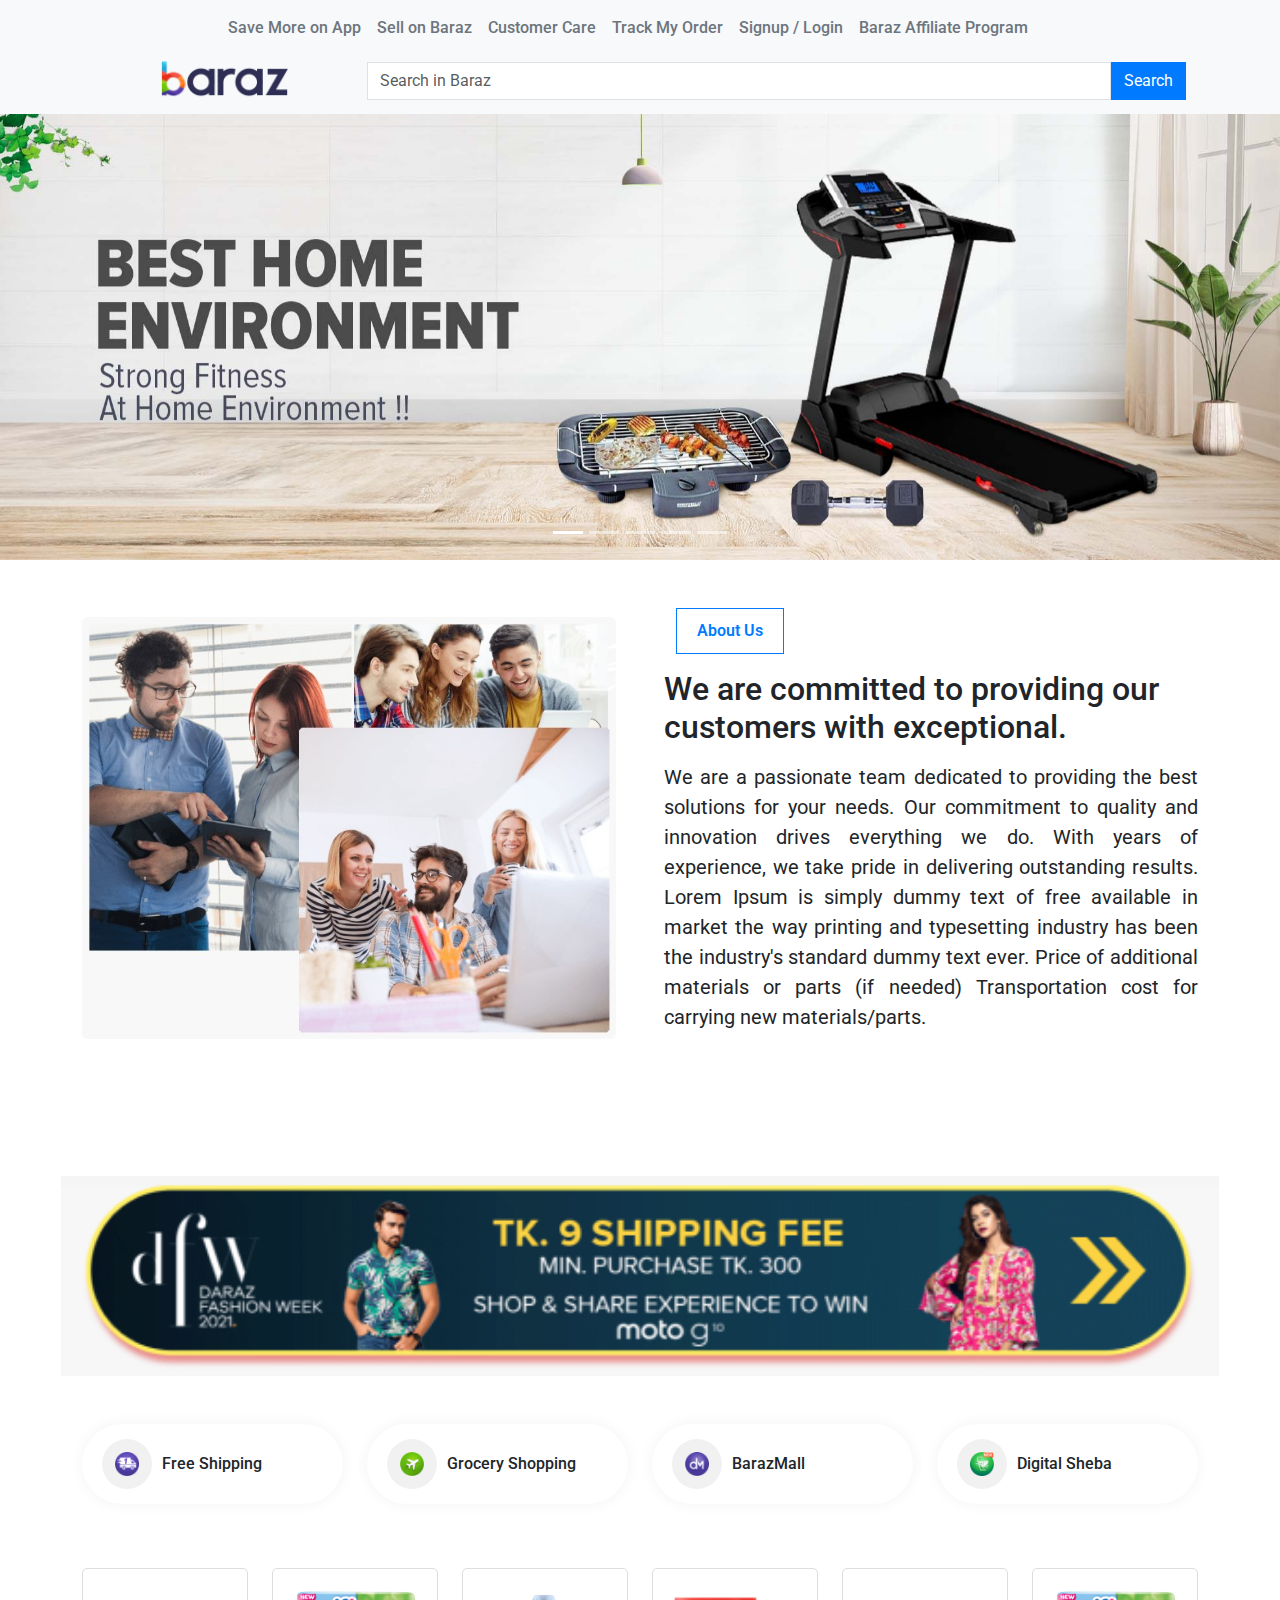
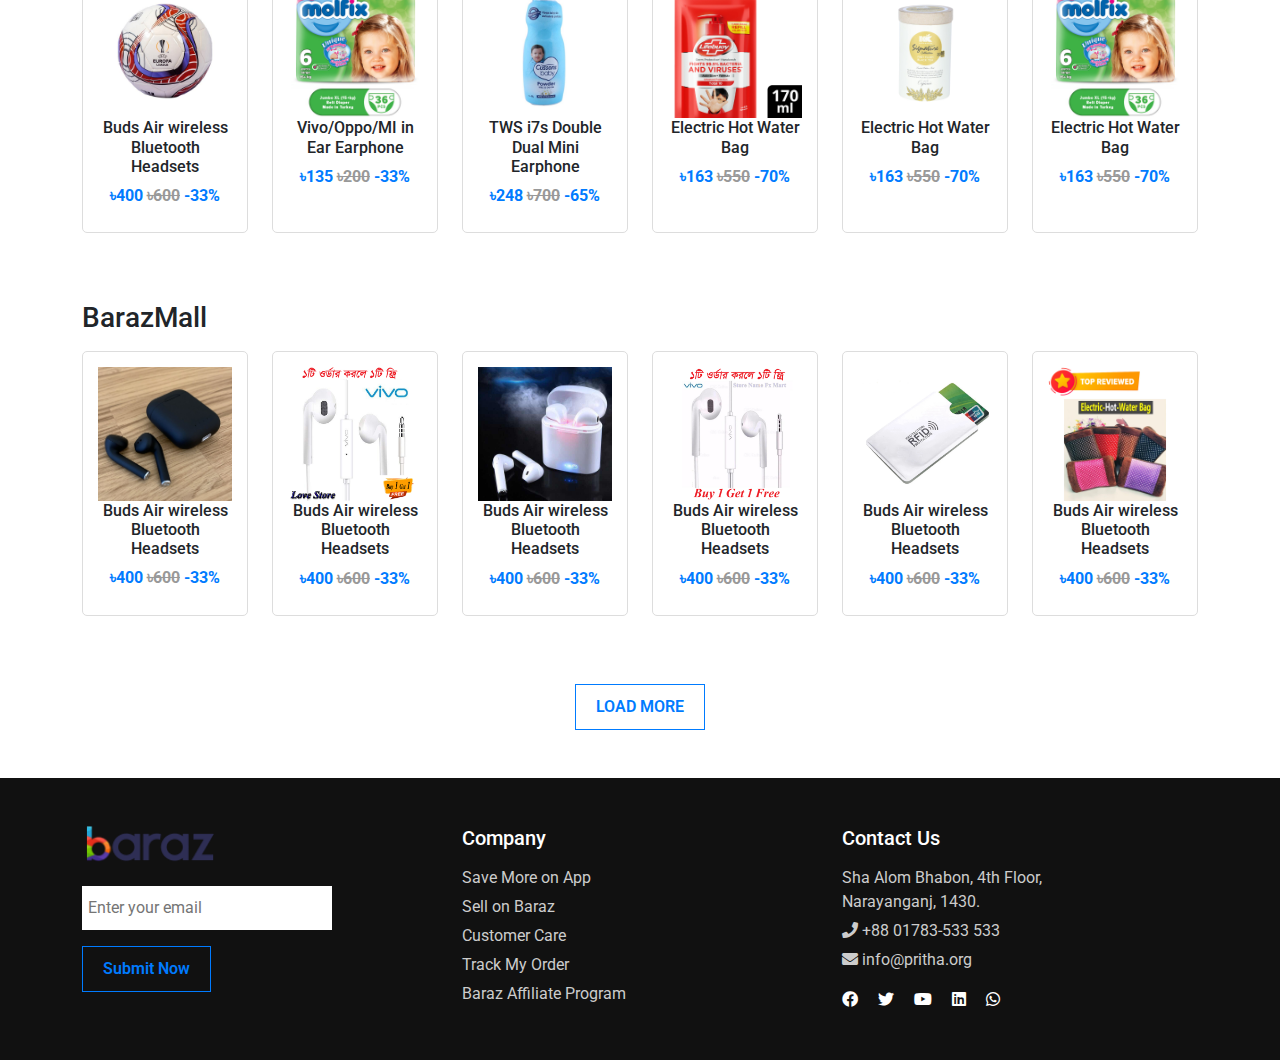
<file: Assignment-2-(Bootstrap)/index.html>
<!DOCTYPE html>
<html lang="en">
  <head>
    <meta charset="UTF-8" />
    <meta name="viewport" content="width=device-width, initial-scale=1.0" />
    <title>Baraz Header with Responsive Navbar</title>
    <!-- Bootstrap CSS -->
    <link
      href="https://cdn.jsdelivr.net/npm/bootstrap@5.3.0-alpha1/dist/css/bootstrap.min.css"
      rel="stylesheet"
    />
    <!-- Favicon -->
    <link rel="shortcut icon" href="img/favicon.ico" type="image/x-icon" />
    <!-- Font Family -->
    <link rel="preconnect" href="https://fonts.googleapis.com" />
    <link rel="preconnect" href="https://fonts.gstatic.com" crossorigin />
    <link
      href="https://fonts.googleapis.com/css2?family=Roboto:ital,wght@0,100;0,300;0,400;0,500;0,700;0,900;1,100;1,300;1,400;1,500;1,700;1,900&display=swap"
      rel="stylesheet"
    />
    <!-- Font Awesome CDN Icon -->
    <link
      rel="stylesheet"
      href="https://cdnjs.cloudflare.com/ajax/libs/font-awesome/5.15.4/css/all.min.css"
    />

    <!-- Input CSS -->
    <link rel="stylesheet" href="style.css" />
  </head>
  <body>
    <!-- Header Start -->
    <nav class="navbar navbar-light navbar-custom shadow-sm">
      <div class="container px-4">
        <!-- First Row: Hamburger Menu and Links -->
        <div class="row w-100 align-items-center">
          <div
            class="col-md-12 d-flex justify-content-between align-items-center"
          >
            <!-- Hamburger Button for Small Screens -->
            <button
              class="navbar-toggler d-md-none"
              type="button"
              data-bs-toggle="collapse"
              data-bs-target="#navbarNav"
              aria-controls="navbarNav"
              aria-expanded="false"
              aria-label="Toggle navigation"
            >
              <span class="navbar-toggler-icon"></span>
            </button>

            <!-- Navbar Links -->
            <div
              class="collapse navbar-collapse justify-content-center d-md-flex"
              id="navbarNav"
            >
              <ul class="navbar-nav flex-column flex-md-row">
                <li class="nav-item mx-2">
                  <a class="nav-link" href="#">Save More on App</a>
                </li>
                <li class="nav-item mx-2">
                  <a class="nav-link" href="#">Sell on Baraz</a>
                </li>
                <li class="nav-item mx-2">
                  <a class="nav-link" href="#">Customer Care</a>
                </li>
                <li class="nav-item mx-2">
                  <a class="nav-link" href="#">Track My Order</a>
                </li>
                <li class="nav-item mx-2">
                  <a class="nav-link" href="#">Signup / Login</a>
                </li>
                <li class="nav-item mx-2">
                  <a class="nav-link" href="#">Baraz Affiliate Program</a>
                </li>
              </ul>
            </div>
          </div>
        </div>

        <!-- Second Row: Logo and Search Bar -->
        <div
          class="d-flex justify-content-center w-100 mt-2 align-items-center"
        >
          <div class="col-3 d-flex justify-content-center">
            <!-- Logo -->
            <a class="navbar-brand" href="#">
              <img src="img/logo.png" alt="Baraz Logo" class="logo" />
            </a>
          </div>
          <div class="col-9">
            <!-- Search Bar -->
            <form class="d-flex">
              <input
                class="form-control search-input"
                type="search"
                placeholder="Search in Baraz"
                aria-label="Search"
              />
              <button class="btn search-button" type="submit">Search</button>
            </form>
          </div>
        </div>
        <!-- ------------ -->
      </div>
    </nav>
    <!-- Slider Section Start -->
    <div
      id="carouselExampleIndicators"
      class="carousel slide"
      data-bs-ride="carousel"
    >
      <div class="carousel-indicators">
        <button
          type="button"
          data-bs-target="#carouselExampleIndicators"
          data-bs-slide-to="0"
          class="active"
          aria-current="true"
          aria-label="Slide 1"
        ></button>
        <button
          type="button"
          data-bs-target="#carouselExampleIndicators"
          data-bs-slide-to="1"
          aria-label="Slide 2"
        ></button>
        <button
          type="button"
          data-bs-target="#carouselExampleIndicators"
          data-bs-slide-to="2"
          aria-label="Slide 3"
        ></button>
        <button
          type="button"
          data-bs-target="#carouselExampleIndicators"
          data-bs-slide-to="3"
          aria-label="Slide 4"
        ></button>
        <button
          type="button"
          data-bs-target="#carouselExampleIndicators"
          data-bs-slide-to="4"
          aria-label="Slide 5"
        ></button>
      </div>
      <div class="carousel-inner">
        <div class="carousel-item active">
          <img src="img/slider1.jpg" class="d-block w-100" alt="..." />
        </div>
        <div class="carousel-item">
          <img src="img/slider2.jpg" class="d-block w-100" alt="..." />
        </div>
        <div class="carousel-item">
          <img src="img/slider3.jpg" class="d-block w-100" alt="..." />
        </div>
        <div class="carousel-item">
          <img src="img/slider4.jpg" class="d-block w-100" alt="..." />
        </div>
        <div class="carousel-item">
          <img src="img/slider5.jpg" class="d-block w-100" alt="..." />
        </div>
      </div>
    </div>
    <!-- About Section Start -->
    <section class="py-5">
      <div class="container">
        <div class="row align-items-center g-5">
          <!-- Left Column (Image) -->
          <div class="col-md-6">
            <img src="img/about.jpg" alt="About Us" class="img-fluid rounded" />
          </div>
          <!-- Right Column (Text) -->
          <div class="col-md-6">
            <div class="container text-left">
              <button class="load-more-btn">About Us</button>
            </div>
            <h2 class="my-3">
              We are committed to providing our customers with exceptional.
            </h2>
            <p class="fs-5 text-justify">
              We are a passionate team dedicated to providing the best solutions
              for your needs. Our commitment to quality and innovation drives
              everything we do. With years of experience, we take pride in
              delivering outstanding results. Lorem Ipsum is simply dummy text
              of free available in market the way printing and typesetting
              industry has been the industry's standard dummy text ever. Price
              of additional materials or parts (if needed) Transportation cost
              for carrying new materials/parts.
            </p>
          </div>
        </div>
      </div>
    </section>
    <!-- 1 section Img  Start-->
    <div class="container d-flex justify-content-center align-items-center">
      <img src="img/top.png" alt="top-img" class="img mx-auto" />
    </div>
    <!-- Grid Item Start -->
    <div class="container my-5">
      <div class="row text-center">
        <!-- Grid Item 1 -->
        <div class="col-6 col-md-3 mb-3">
          <div class="icon-box">
            <div class="icon-circle">
              <img src="img/feature1.png" alt="Free Shipping Icon" />
            </div>
            <span class="icon-label">Free Shipping</span>
          </div>
        </div>
        <!-- Grid Item 2 -->
        <div class="col-6 col-md-3 mb-3">
          <div class="icon-box">
            <div class="icon-circle">
              <img src="img/feature2.png" alt="Grocery Shopping Icon" />
            </div>
            <span class="icon-label">Grocery Shopping</span>
          </div>
        </div>
        <!-- Grid Item 3 -->
        <div class="col-6 col-md-3 mb-3">
          <div class="icon-box">
            <div class="icon-circle">
              <img src="img/feature3.png" alt="BarazMall Icon" />
            </div>
            <span class="icon-label">BarazMall</span>
          </div>
        </div>
        <!-- Grid Item 4 -->
        <div class="col-6 col-md-3 mb-3">
          <div class="icon-box">
            <div class="icon-circle">
              <img src="img/feature4.png" alt="Digital Sheba Icon" />
            </div>
            <span class="icon-label">Digital Sheba</span>
          </div>
        </div>
      </div>
    </div>
    <!-- 6 Image Start -->
    <div id="about" class="container">
      <div class="row">
        <!-- Product Item -->
        <div class="col-lg-2 col-md-3 col-sm-6">
          <div class="product-card">
            <img src="img/d1.jpg" alt="Product 1" class="product-img" />
            <h6>Buds Air wireless Bluetooth Headsets</h6>
            <p class="product-price">
              ৳400 <span class="product-discount">৳600</span> -33%
            </p>
          </div>
        </div>

        <div class="col-lg-2 col-md-3 col-sm-6">
          <div class="product-card">
            <img src="img/d6.jpg" alt="Product 2" class="product-img" />
            <h6>Vivo/Oppo/MI in Ear Earphone</h6>
            <p class="product-price">
              ৳135 <span class="product-discount">৳200</span> -33%
            </p>
          </div>
        </div>

        <div class="col-lg-2 col-md-3 col-sm-6">
          <div class="product-card">
            <img src="img/d3.jpg" alt="Product 3" class="product-img" />
            <h6>TWS i7s Double Dual Mini Earphone</h6>
            <p class="product-price">
              ৳248 <span class="product-discount">৳700</span> -65%
            </p>
          </div>
        </div>

        <div class="col-lg-2 col-md-3 col-sm-6">
          <div class="product-card">
            <img src="img/d4.jpg" alt="Product 4" class="product-img" />
            <h6>Electric Hot Water Bag</h6>
            <p class="product-price">
              ৳163 <span class="product-discount">৳550</span> -70%
            </p>
          </div>
        </div>

        <div class="col-lg-2 col-md-3 col-sm-6">
          <div class="product-card">
            <img src="img/d5.jpg" alt="Product 4" class="product-img" />
            <h6>Electric Hot Water Bag</h6>
            <p class="product-price">
              ৳163 <span class="product-discount">৳550</span> -70%
            </p>
          </div>
        </div>

        <div class="col-lg-2 col-md-3 col-sm-6">
          <div class="product-card">
            <img src="img/d6.jpg" alt="Product 4" class="product-img" />
            <h6>Electric Hot Water Bag</h6>
            <p class="product-price">
              ৳163 <span class="product-discount">৳550</span> -70%
            </p>
          </div>
        </div>
      </div>

      <!-- BarazMall Section -->
      <h3 class="mt-5 mb-3">BarazMall</h3>
      <div class="row">
        <div class="col-lg-2 col-md-3 col-sm-6">
          <div class="product-card">
            <img src="img/f1.jpg" alt="Product 1" class="product-img" />
            <h6>Buds Air wireless Bluetooth Headsets</h6>
            <p class="product-price">
              ৳400 <span class="product-discount">৳600</span> -33%
            </p>
          </div>
        </div>

        <div class="col-lg-2 col-md-3 col-sm-6">
          <div class="product-card">
            <img src="img/f2.jpg" alt="Product 1" class="product-img" />
            <h6>Buds Air wireless Bluetooth Headsets</h6>
            <p class="product-price">
              ৳400 <span class="product-discount">৳600</span> -33%
            </p>
          </div>
        </div>

        <div class="col-lg-2 col-md-3 col-sm-6">
          <div class="product-card">
            <img src="img/f3.jpg" alt="Product 1" class="product-img" />
            <h6>Buds Air wireless Bluetooth Headsets</h6>
            <p class="product-price">
              ৳400 <span class="product-discount">৳600</span> -33%
            </p>
          </div>
        </div>

        <div class="col-lg-2 col-md-3 col-sm-6">
          <div class="product-card">
            <img src="img/f4.jpg" alt="Product 1" class="product-img" />
            <h6>Buds Air wireless Bluetooth Headsets</h6>
            <p class="product-price">
              ৳400 <span class="product-discount">৳600</span> -33%
            </p>
          </div>
        </div>

        <div class="col-lg-2 col-md-3 col-sm-6">
          <div class="product-card">
            <img src="img/f5.jpg" alt="Product 1" class="product-img" />
            <h6>Buds Air wireless Bluetooth Headsets</h6>
            <p class="product-price">
              ৳400 <span class="product-discount">৳600</span> -33%
            </p>
          </div>
        </div>

        <div class="col-lg-2 col-md-3 col-sm-6">
          <div class="product-card">
            <img src="img/f6.jpg" alt="Product 1" class="product-img" />
            <h6>Buds Air wireless Bluetooth Headsets</h6>
            <p class="product-price">
              ৳400 <span class="product-discount">৳600</span> -33%
            </p>
          </div>
        </div>
      </div>
    </div>
    <!-- Button -->
    <div class="container text-center my-5">
      <button class="load-more-btn">LOAD MORE</button>
    </div>
    <!-- ------------Footer---------------- -->
    <footer class="footer py-5">
      <div class="container">
        <div class="row">
          <!-- Logo and Description -->
          <div class="col-md-4">
            <img src="img/logo.png" alt="logo" class="logo" />
            <div class="input-group">
              <input
                type="email"
                class="custom-input"
                placeholder="Enter your email"
              />
            </div>
            <!-- Button -->
            <div class="text-left">
              <button class="load-more-btn my-3">Submit Now</button>
            </div>
          </div>
          <!-- Company -->
          <div class="col-md-4">
            <h5>Company</h5>
            <ul class="list-unstyled">
              <li>Save More on App</li>
              <li>Sell on Baraz</li>
              <li>Customer Care</li>
              <li>Track My Order</li>
              <li>Baraz Affiliate Program</li>
            </ul>
          </div>
          <!-- Contact Us -->
          <div class="col-md-4">
            <h5>Contact Us</h5>
            <p>
              Sha Alom Bhabon, 4th Floor,<br />
              Narayanganj, 1430.
            </p>
            <p><i class="fas fa-phone"></i> +88 01783-533 533</p>
            <p><i class="fas fa-envelope"></i> info@pritha.org</p>

            <!-- Social Media Icons -->
            <div class="mt-3">
              <a href="#" class="text-white me-3"
                ><i class="fab fa-facebook"></i
              ></a>
              <a href="#" class="text-white me-3"
                ><i class="fab fa-twitter"></i
              ></a>
              <a href="#" class="text-white me-3"
                ><i class="fab fa-youtube"></i
              ></a>
              <a href="#" class="text-white me-3"
                ><i class="fab fa-linkedin"></i
              ></a>
              <a href="#" class="text-white"><i class="fab fa-whatsapp"></i></a>
            </div>
          </div>
        </div>
      </div>
    </footer>
    <!-- Bootstrap JS and dependencies -->
    <script src="https://cdn.jsdelivr.net/npm/bootstrap@5.3.0-alpha1/dist/js/bootstrap.bundle.min.js"></script>
  </body>
</html>
</file>
<file: Assignment-2-(Bootstrap)/style.css>
body {
  font-family: "Roboto", sans-serif;
}
.nav-link {
  font-weight: 500;
}
.navbar-custom {
  background-color: #f8f9fa;
}
.navbar-custom .nav-link {
  color: #6c757d;
}
.search-bar {
  width: 100%;
}
.search-input {
  border-radius: 0;
}
.search-button {
  background-color: #007bff;
  color: white;
  border-radius: 0;
}
.logo {
  height: 40px;
}
.img {
  width: 1240px;
  height: 200px;
  object-fit: cover;
  margin-top: 80px;
}

/* About */

#about img {
  max-width: 100%;
  height: auto;
}
.text-justify {
  text-align: justify;
}
/* Grid */
.icon-box {
  background-color: #fff;
  border-radius: 50px;
  padding: 15px 20px;
  display: flex;
  align-items: center;
  box-shadow: 0 0 15px rgba(0, 0, 0, 0.05);
  width: 100%;
  height: 100%;
}
.icon-circle {
  width: 50px;
  height: 50px;
  background-color: #f1f1f1;
  display: flex;
  justify-content: center;
  align-items: center;
  border-radius: 50%;
  margin-right: 10px;
}
.icon-circle img {
  width: 24px;
  height: 24px;
}
.icon-label {
  font-size: 16px;
  font-weight: 500;
}
/* 6 Image Start */
.product-card {
  border: 1px solid #ddd;
  border-radius: 5px;
  padding: 15px;
  text-align: center;
  margin-bottom: 20px;
  height: 265px;
}
.product-img {
  width: 165px;
  height: 165px;
}
.product-price {
  color: #007bff;
  font-weight: bold;
}
.product-discount {
  text-decoration: line-through;
  color: #999;
}
/* Button */
.load-more-btn {
  border: 1px solid #007bff;
  color: #007bff;
  padding: 10px 20px;
  font-weight: bold;
  background-color: transparent;
  transition: background-color 0.2s;
  font-weight: 600;
}
.load-more-btn:hover {
  background-color: #0d6efd;
  color: #fff;
}
/* Footer */
.footer {
  background-color: #111;
  color: #ccc;
}
.footer h5 {
  color: #fff;
  margin-bottom: 1rem;
}
.footer p,
.footer ul,
.footer li {
  font-size: 1rem;
  color: #ccc;
  margin-bottom: 5px;
}
.input-group .custom-input {
  background-color: #fff;
  border: none;
  color: #0d6efd;
}
.custom-input {
  background-color: #fff;
  border: none;
  color: #0d6efd;
  width: 250px !important;
  padding: 10px 6px;
  margin-top: 20px;
}
</file>
